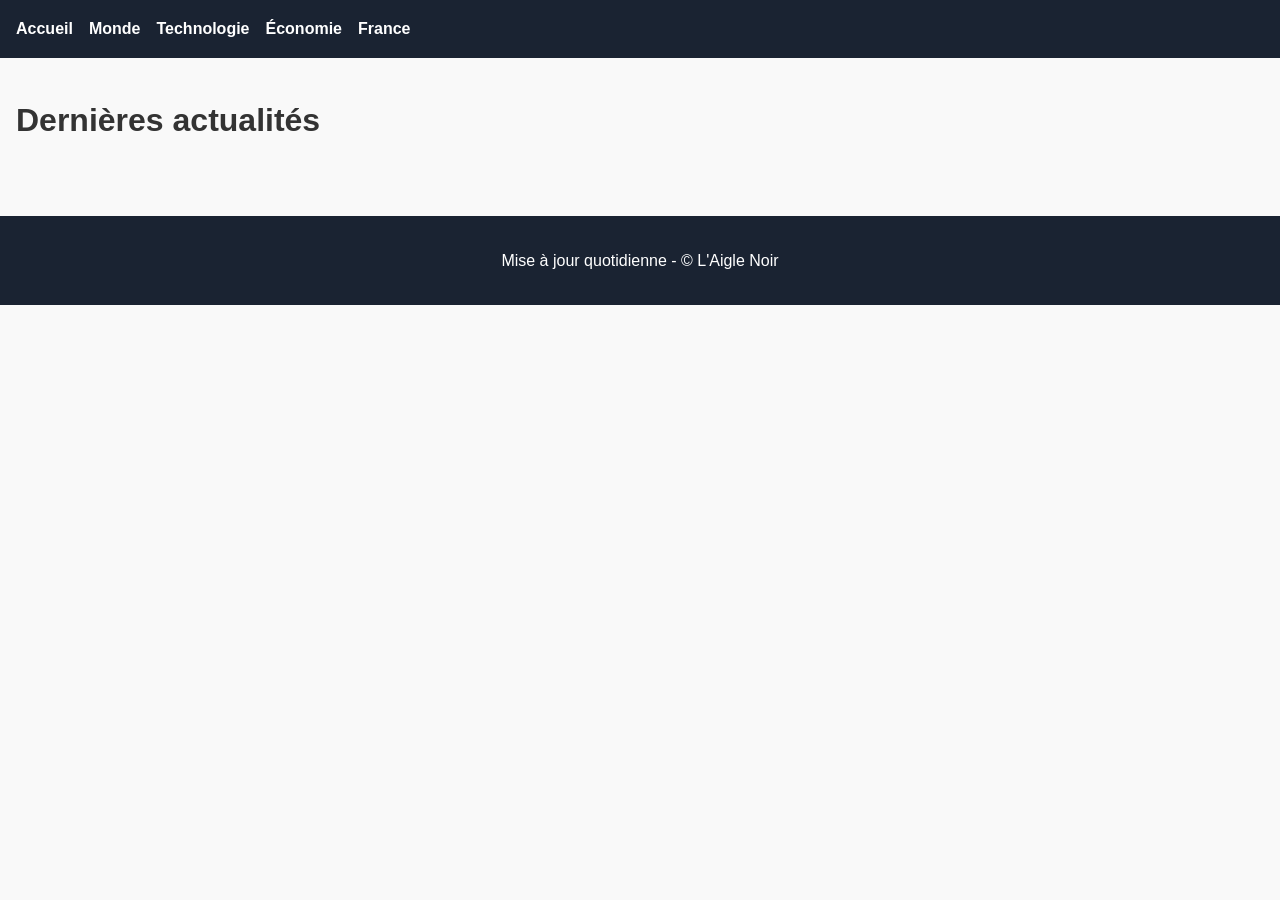
<file: index.html>
<!DOCTYPE html>
<html lang="fr">
<head>
    <meta charset="UTF-8">
    <meta name="viewport" content="width=device-width, initial-scale=1.0">
    <title>L'Aigle Noir - Actualités</title>
    <link rel="stylesheet" href="assets/style.css">
</head>
<body>
    <header>
        <nav>
            <ul>
                <li><a href="index.html">Accueil</a></li>
                <li><a href="monde.html">Monde</a></li>
                <li><a href="technologie.html">Technologie</a></li>
                <li><a href="economie.html">Économie</a></li>
                <li><a href="france.html">France</a></li>
            </ul>
        </nav>
    </header>
    <main>
        <h1>Dernières actualités</h1>
        <div class="articles">
            <!-- Articles will be inserted here by the Python script -->
        </div>
    </main>
    <footer>
        <p>Mise à jour quotidienne - © L'Aigle Noir</p>
    </footer>
</body>
</html>
</file>
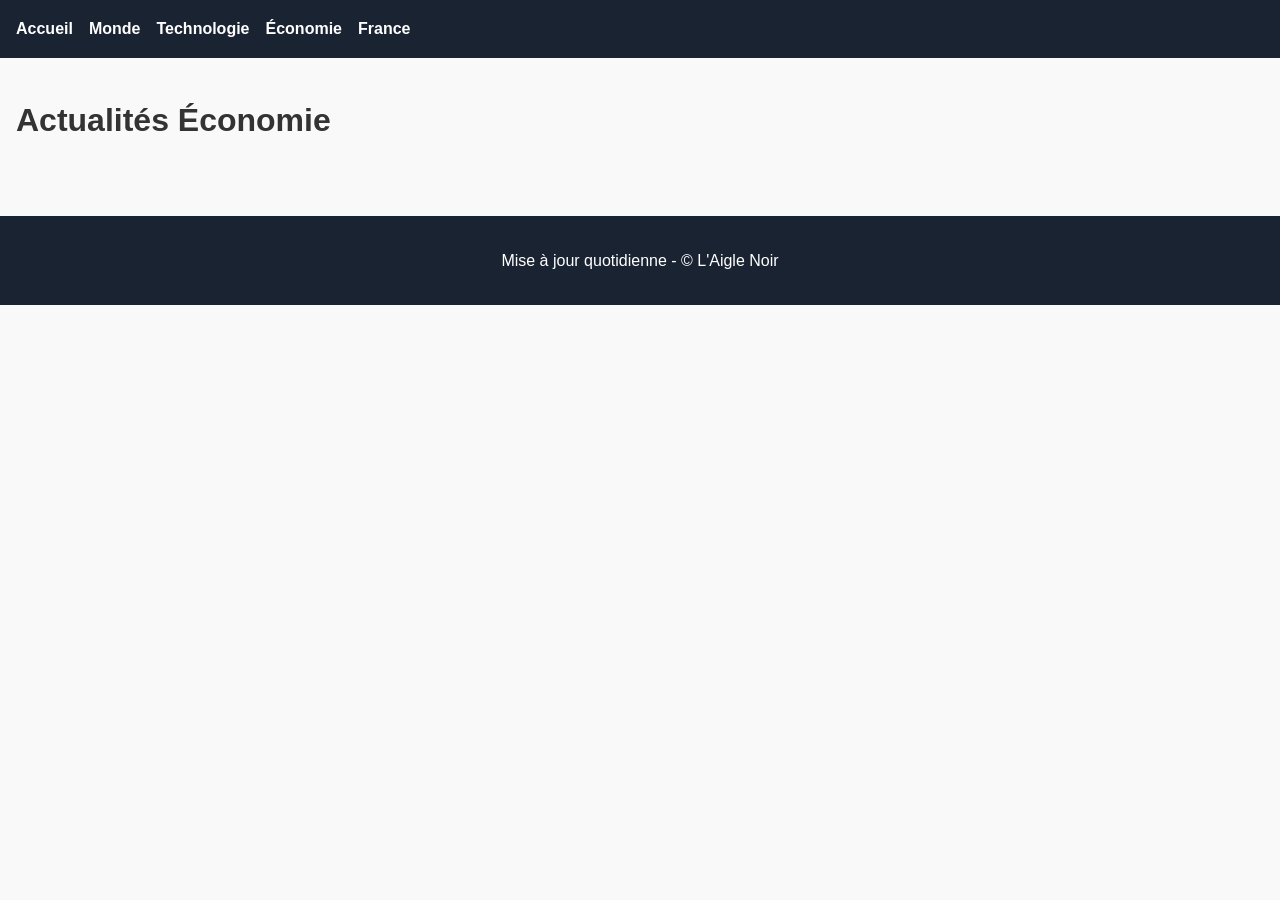
<file: economie.html>
<!DOCTYPE html>
<html lang="fr">
<head>
    <meta charset="UTF-8">
    <meta name="viewport" content="width=device-width, initial-scale=1.0">
    <title>L'Aigle Noir - Économie</title>
    <link rel="stylesheet" href="assets/style.css">
</head>
<body>
    <header>
        <nav>
            <ul>
                <li><a href="index.html">Accueil</a></li>
                <li><a href="monde.html">Monde</a></li>
                <li><a href="technologie.html">Technologie</a></li>
                <li><a href="economie.html">Économie</a></li>
                <li><a href="france.html">France</a></li>
            </ul>
        </nav>
    </header>
    <main>
        <h1>Actualités Économie</h1>
        <div class="articles">
            <!-- Articles will be inserted here by the Python script -->
        </div>
    </main>
    <footer>
        <p>Mise à jour quotidienne - © L'Aigle Noir</p>
    </footer>
</body>
</html>
</file>
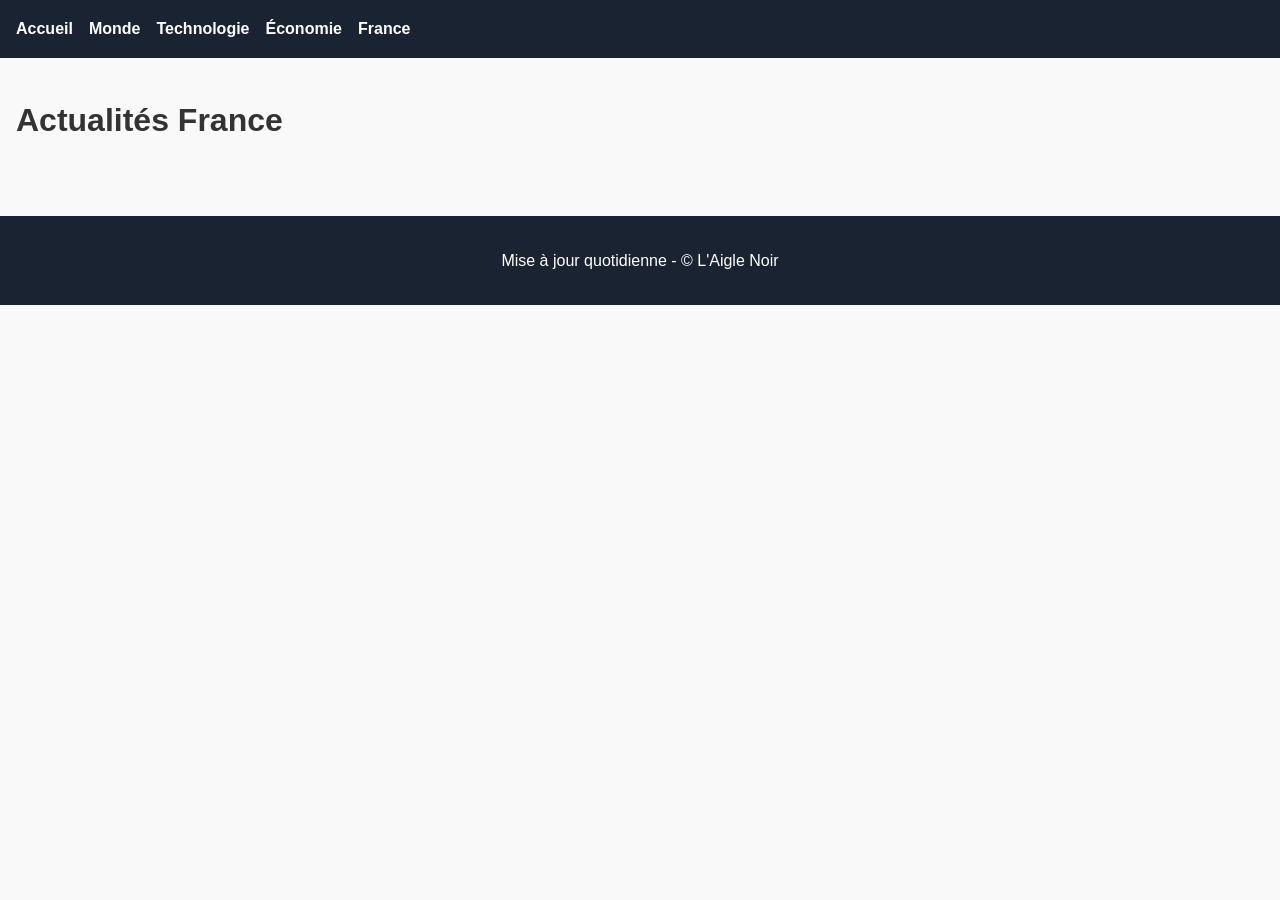
<file: france.html>
<!DOCTYPE html>
<html lang="fr">
<head>
    <meta charset="UTF-8">
    <meta name="viewport" content="width=device-width, initial-scale=1.0">
    <title>L'Aigle Noir - France</title>
    <link rel="stylesheet" href="assets/style.css">
</head>
<body>
    <header>
        <nav>
            <ul>
                <li><a href="index.html">Accueil</a></li>
                <li><a href="monde.html">Monde</a></li>
                <li><a href="technologie.html">Technologie</a></li>
                <li><a href="economie.html">Économie</a></li>
                <li><a href="france.html">France</a></li>
            </ul>
        </nav>
    </header>
    <main>
        <h1>Actualités France</h1>
        <div class="articles">
            <!-- Articles will be inserted here by the Python script -->
        </div>
    </main>
    <footer>
        <p>Mise à jour quotidienne - © L'Aigle Noir</p>
    </footer>
</body>
</html>
</file>
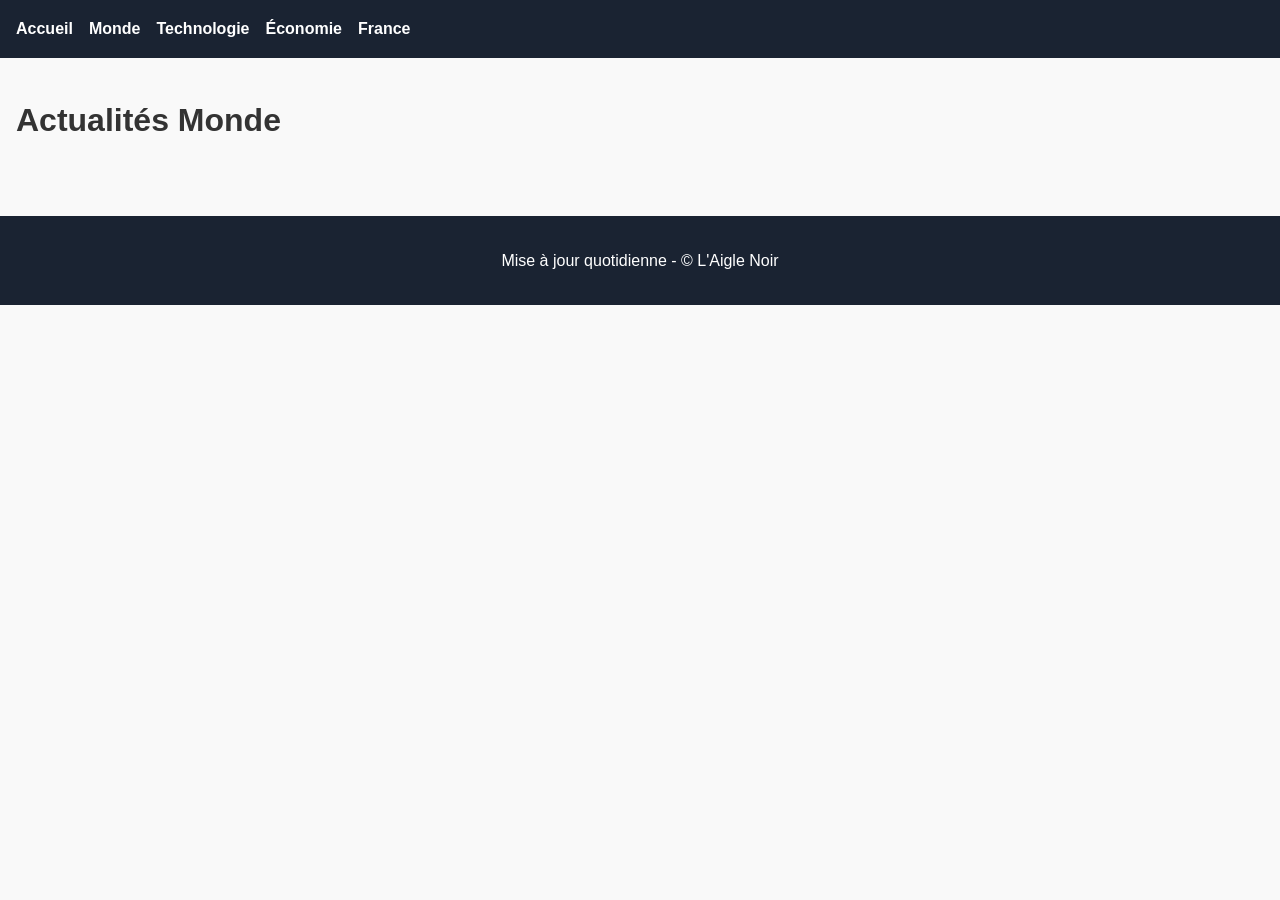
<file: monde.html>
<!DOCTYPE html>
<html lang="fr">
<head>
    <meta charset="UTF-8">
    <meta name="viewport" content="width=device-width, initial-scale=1.0">
    <title>L'Aigle Noir - Monde</title>
    <link rel="stylesheet" href="assets/style.css">
</head>
<body>
    <header>
        <nav>
            <ul>
                <li><a href="index.html">Accueil</a></li>
                <li><a href="monde.html">Monde</a></li>
                <li><a href="technologie.html">Technologie</a></li>
                <li><a href="economie.html">Économie</a></li>
                <li><a href="france.html">France</a></li>
            </ul>
        </nav>
    </header>
    <main>
        <h1>Actualités Monde</h1>
        <div class="articles">
            <!-- Articles will be inserted here by the Python script -->
        </div>
    </main>
    <footer>
        <p>Mise à jour quotidienne - © L'Aigle Noir</p>
    </footer>
</body>
</html>
</file>
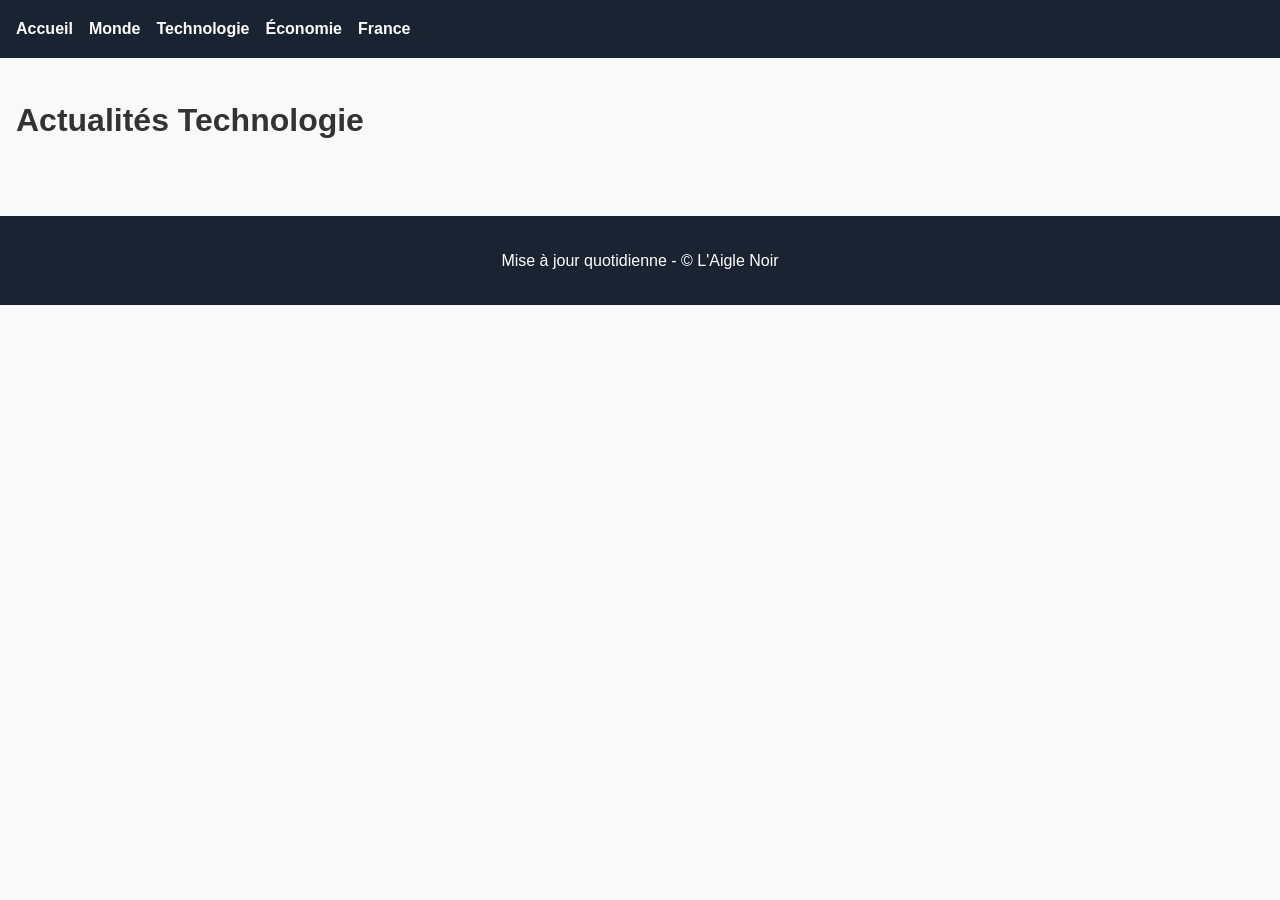
<file: technologie.html>
<!DOCTYPE html>
<html lang="fr">
<head>
    <meta charset="UTF-8">
    <meta name="viewport" content="width=device-width, initial-scale=1.0">
    <title>L'Aigle Noir - Technologie</title>
    <link rel="stylesheet" href="assets/style.css">
</head>
<body>
    <header>
        <nav>
            <ul>
                <li><a href="index.html">Accueil</a></li>
                <li><a href="monde.html">Monde</a></li>
                <li><a href="technologie.html">Technologie</a></li>
                <li><a href="economie.html">Économie</a></li>
                <li><a href="france.html">France</a></li>
            </ul>
        </nav>
    </header>
    <main>
        <h1>Actualités Technologie</h1>
        <div class="articles">
            <!-- Articles will be inserted here by the Python script -->
        </div>
    </main>
    <footer>
        <p>Mise à jour quotidienne - © L'Aigle Noir</p>
    </footer>
</body>
</html>
</file>
<file: assets/style.css>
body {
    font-family: 'Arial', sans-serif;
    line-height: 1.6;
    margin: 0;
    padding: 0;
    color: #333;
    background-color: #f9f9f9;
}

header {
    background-color: #1a2332;
    color: white;
    padding: 1rem;
}

nav ul {
    list-style: none;
    display: flex;
    gap: 1rem;
    padding: 0;
    margin: 0;
}

nav a {
    color: white;
    text-decoration: none;
    font-weight: bold;
}

nav a:hover {
    text-decoration: underline;
}

main {
    padding: 1rem;
}

.articles {
    display: grid;
    grid-template-columns: repeat(auto-fill, minmax(300px, 1fr));
    gap: 1rem;
    padding: 1rem 0;
}

.article-card {
    background: white;
    border-radius: 8px;
    padding: 1rem;
    box-shadow: 0 2px 4px rgba(0,0,0,0.1);
}

.article-card h2 {
    margin-top: 0;
    color: #1a2332;
}

.article-card p {
    margin-bottom: 0.5rem;
}

.article-date {
    color: #666;
    font-size: 0.9rem;
}

footer {
    text-align: center;
    padding: 1rem;
    background-color: #1a2332;
    color: white;
}
</file>
